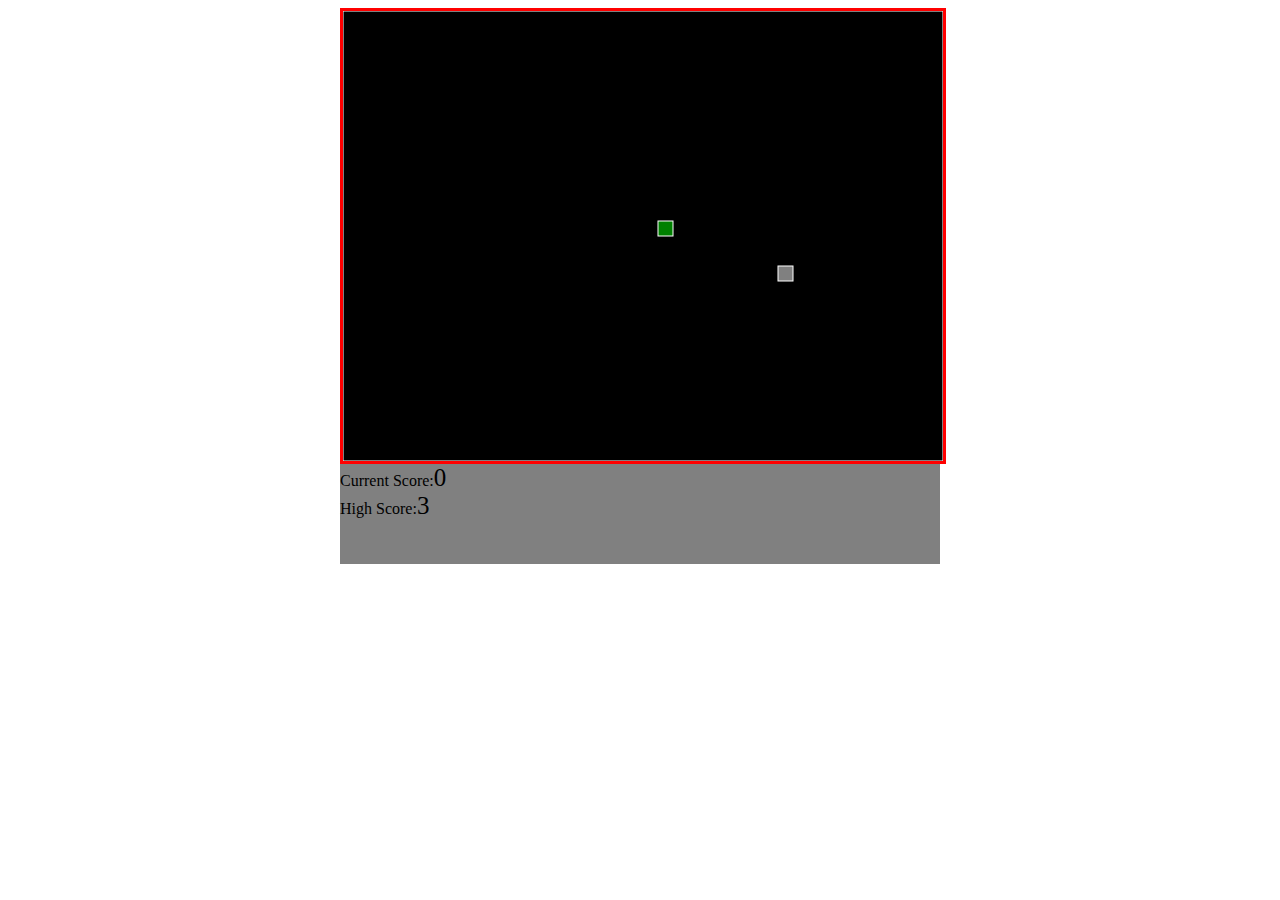
<file: Classic Shake Game/index.html>
<html>
<head>
 <title> Snake Game </title>
 <link rel="stylesheet" href="style.css">
<script src="http://ajax.googleapis.com/ajax/libs/jquery/1.7.1/jquery.min.js" type="text/javascript"></script>
<script src="script.js"></script>
</head>
<body>
 <div id="container">
  <div id="gameover">
   Game over!
   <br>
   Your score is <span id="final"></span>
   <br>
   <a onClick="window.location.reload()" href="#">Click To Play Again</a>
  </div>
  <canvas id="myCanvas" width="600" height="450"> 
   Your browser does not support the canvas feature
  </canvas>
  <div id="score">
   <div>Current Score:<span id="current">0</span>
   </div>
   <div>High Score:<span id="highest">3</span>
   </div>
  </div>
 </div>
</body>
</html>
</file>
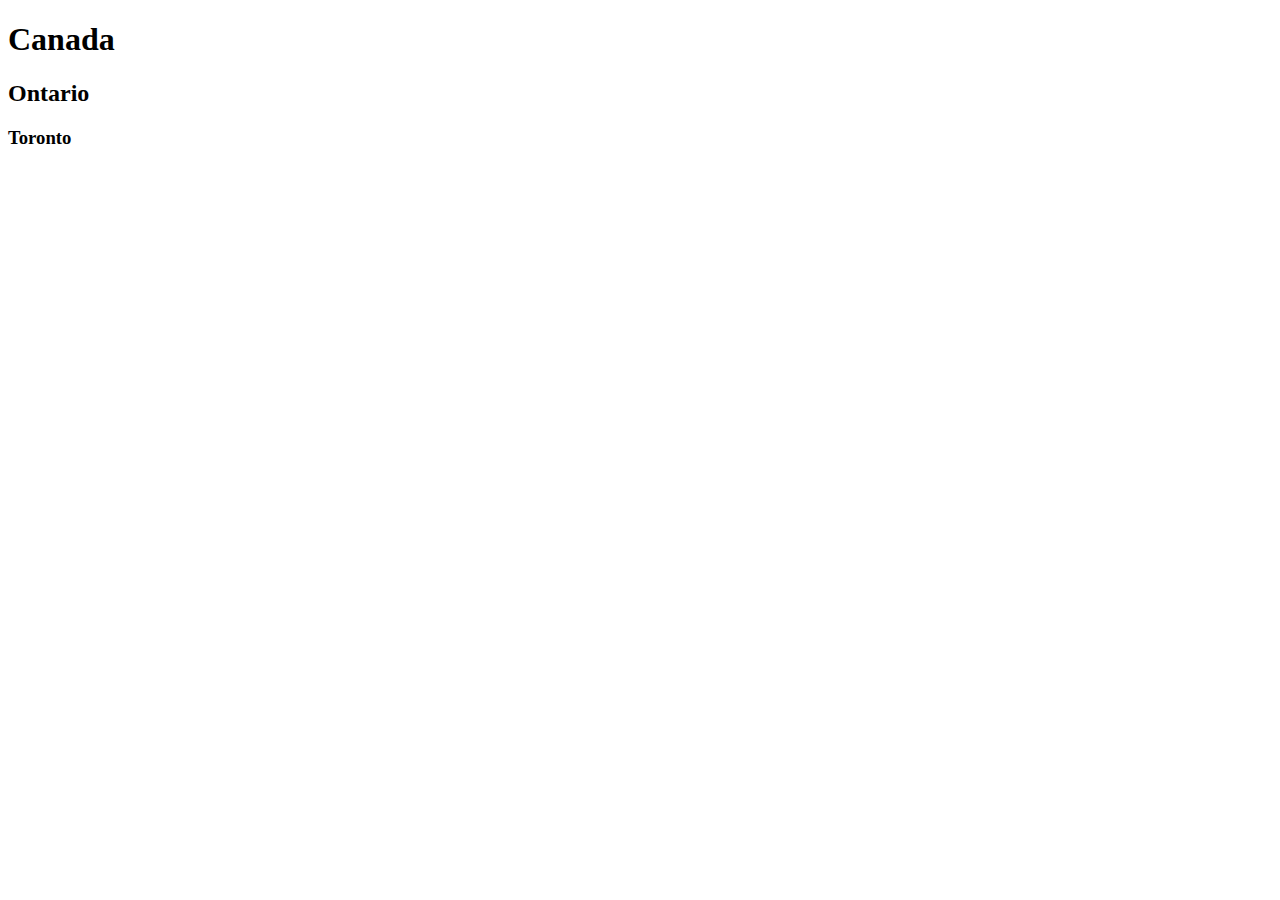
<file: Events/index.html>
<!DOCTYPE html>
<html>
<head>
<script src="https://ajax.googleapis.com/ajax/libs/jquery/3.2.1/jquery.min.js"></script>
<script src="/script.js"></script>
</head>
<body>

<h1>Canada</h1>
<h2>Ontario</h2>
<h3>Toronto</h3>

</body>
</html>
</file>
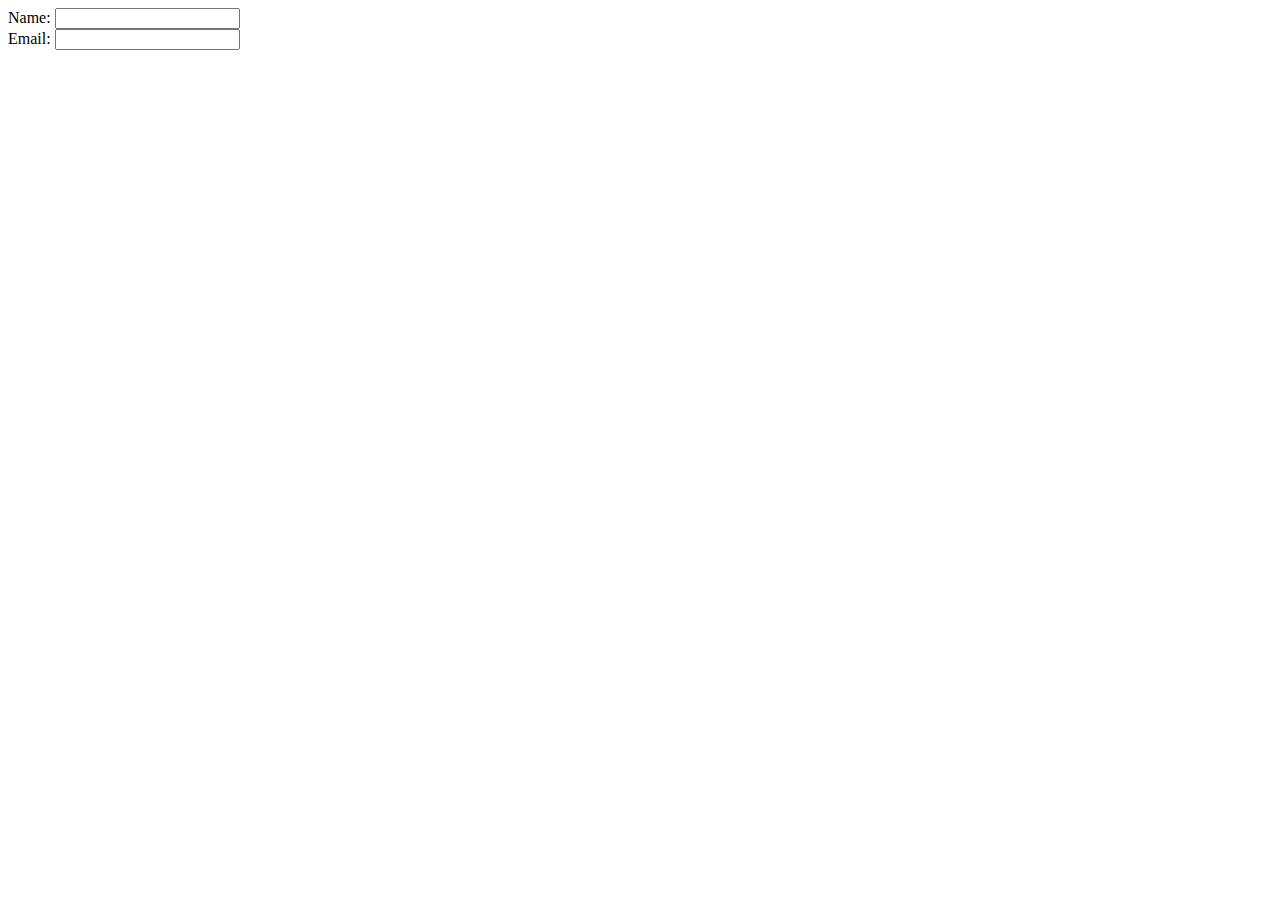
<file: Events/blur/index.html>
<!DOCTYPE html>
<html>
<head>
<script src="https://ajax.googleapis.com/ajax/libs/jquery/3.2.1/jquery.min.js"></script>
<script src="/script.js"></script>
</head>
<body>

Name: <input type="text"><br>
Email: <input type="text">

</body>
</html>
</file>
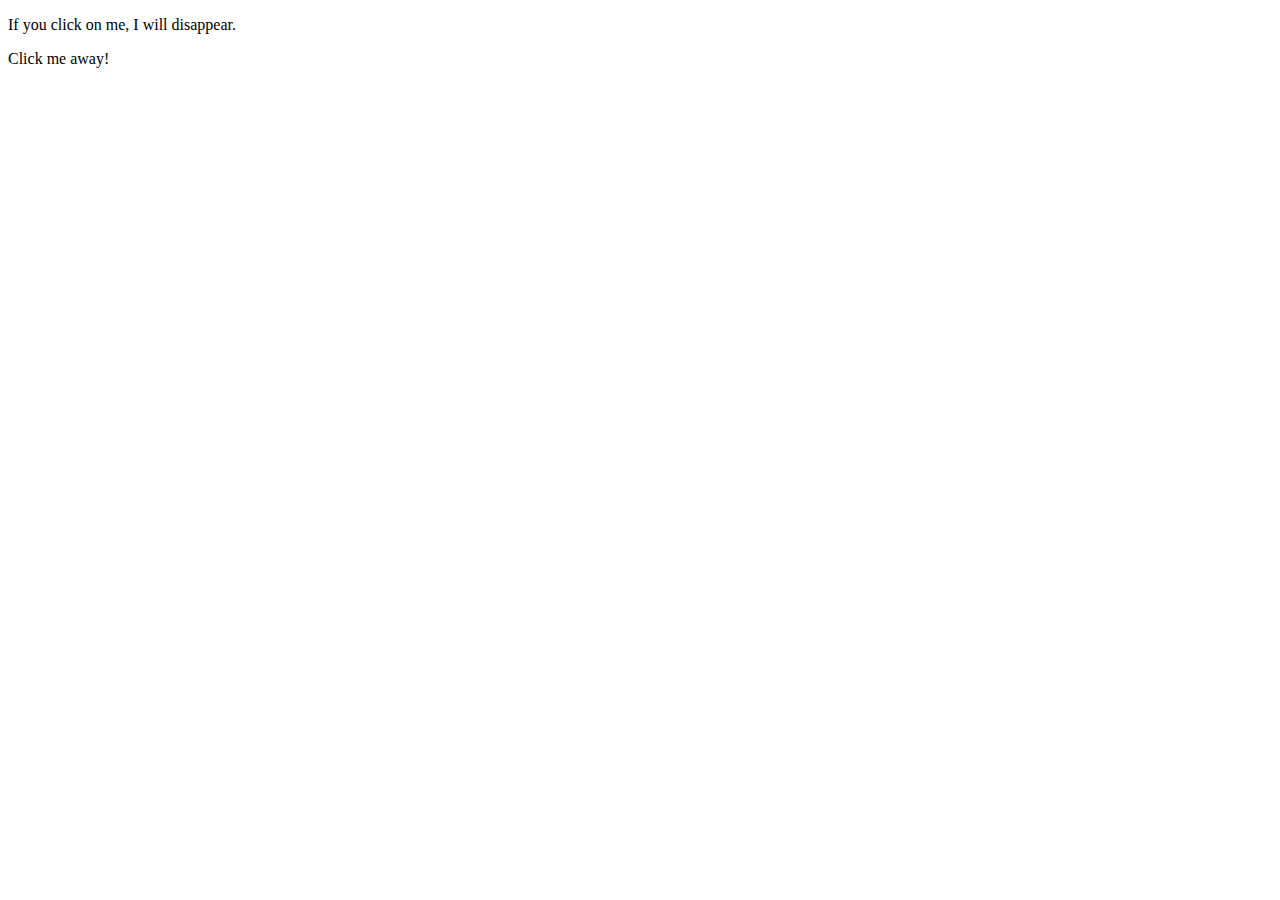
<file: Events/Click/index.html>
<!DOCTYPE html>
<html>
<head>
<script src="https://ajax.googleapis.com/ajax/libs/jquery/3.2.1/jquery.min.js"></script>
<script src="/script.js"></script>
</head>
<body>

<p>If you click on me, I will disappear.</p>
<p>Click me away!</p>

</body>
</html>
</file>
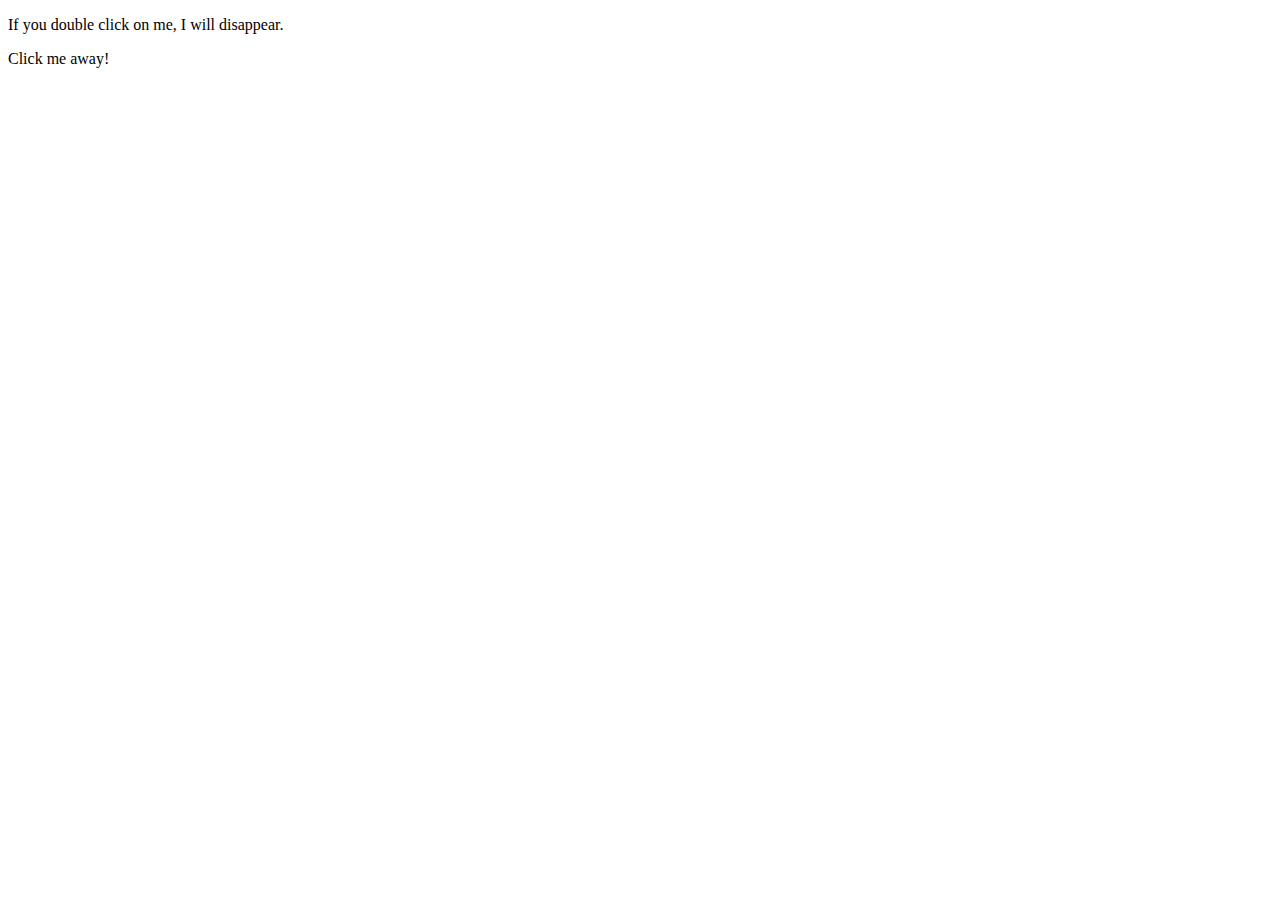
<file: Events/dblclick/index.html>
<!DOCTYPE html>
<html>
<head>
<script src="https://ajax.googleapis.com/ajax/libs/jquery/3.2.1/jquery.min.js"></script>
<script src="/script.js"></script>
</head>
<body>

<p>If you double click on me, I will disappear.</p>
<p>Click me away!</p>

</body>
</html>
</file>
<file: Classic Shake Game/style.css>
#container {
 margin: auto;
 width: 600px;
}

#myCanvas {
 background-color: #000000;
 border: 3px red solid;

}

#gameover {
 position : absolute;
 top: 200px;
 left: 600px;
 font-size: 25px;
 text-align: center;
 color: #FFFFFF;
 display: none;
}

#score {
 width: 600px;
 height: 100px;
 margin: auto;
 background-color: grey;
}

#current, #highest {
 font-size : 25px;
 color: black;
 text-align: center;
}

a {
 text-decoration: none;
 color : #FFFFFF;
}

span {
 color : #FFFFFF;
}
</file>
